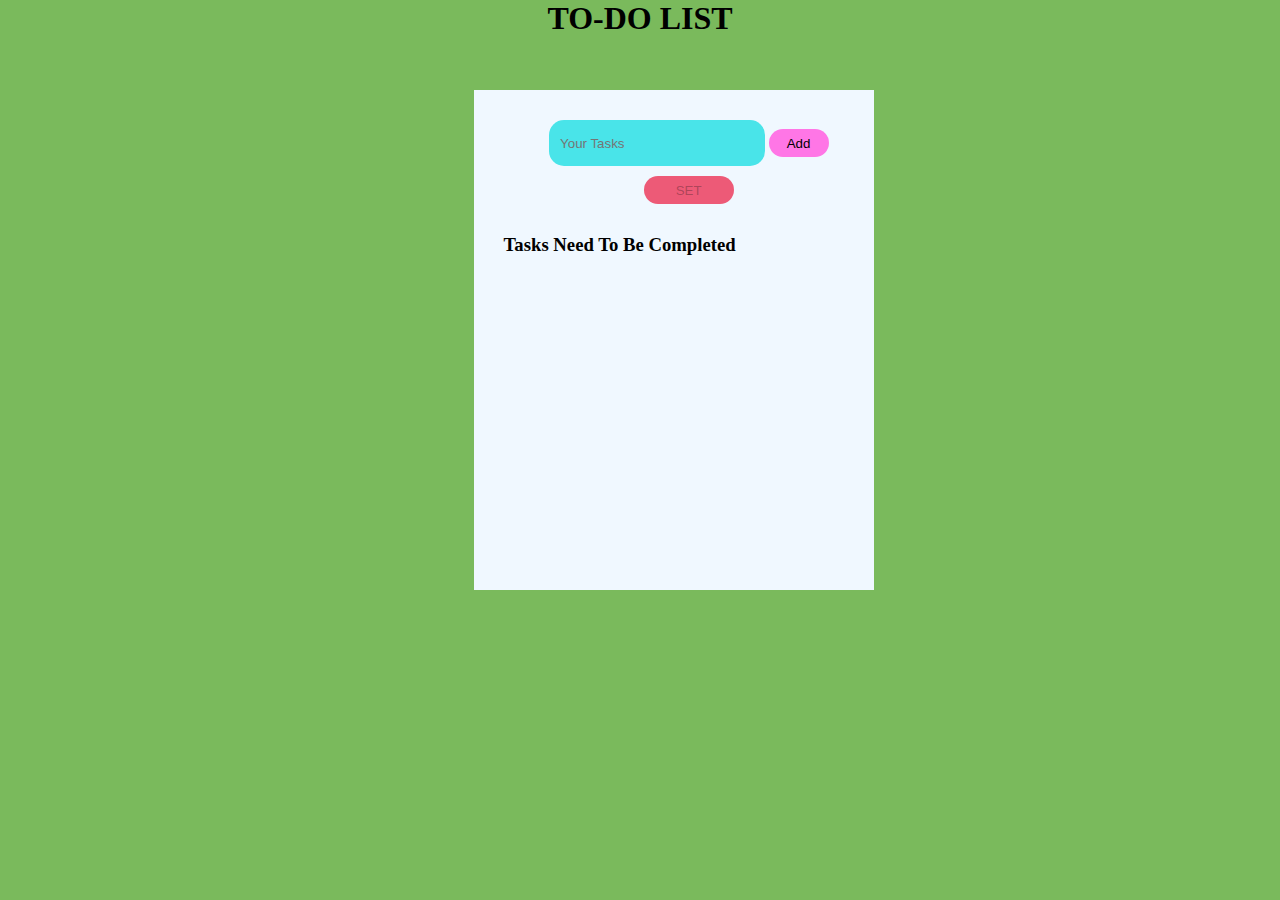
<file: index.html>
<!DOCTYPE html>
<html>
	<head>
		<meta name="viewport" content="width=device-width, initial-scale=1.0">
		<!-- <link rel="stylesheet" href="style.css" /> -->
		<title>To-do</title>
		<style>
			* {
	padding: 0;
	margin: 0;
}
body {
	background-color: rgb(122, 186, 92);
}

#task {
	background-color: rgb(73, 228, 233);
	width: 200px;
	height: 30px;
	border: none;
	border-radius: 15px;
	padding: 8px;
}
#add {
	background-color: rgb(255, 118, 230);
	width: 60px;
	height: 28px;
	border: none;
	border-radius: 20px;
}
#set {
	cursor: pointer;
	margin-top: 10px;
	width: 90px;
	height: 28px;
	border: none;
	border-radius: 20px;
	background-color: rgb(237, 90, 119);
}
.de {
	margin-left: 5px;
	cursor: pointer;
	font-size: 20px;
}
#done {
	cursor: pointer;
	margin-left: 39%;
	display: none;
	width: 90px;
	height: 28px;
	border: none;
	border-radius: 20px;
	background-color: rgb(135, 54, 193);
}
#chknx {
	width: 80px;
}
#tasks {
	font-size: 20px;
}
.mainContainer {
	background-color: aliceblue;
	height: 500px;
	width: 400px;
	display: flex;
	flex-direction: column;
	position: absolute;
	top: 10%;
	left: 37%;
}
#liOfTask {
	margin-left: 30px;
}

.firContainer {
	margin-top: 30px;
	margin-left: 30px;
}
.secContainer {
	margin-top: 30px;
	margin-left: 30px;
}
.chk {
	width: 20px;
}
.winner {
	width: 600px;
	height: 150px;
	font-weight: 900;
	font-size: 25px;
	display: flex;
	align-items: center;
	justify-content: center;
	background: linear-gradient(67deg, #7cff5e, #acff83);
	border-radius: 20px;
	position: absolute;
	top: 38%;
	left: 31%;
	box-shadow: rgba(0 0 0) 9px 1px 50px;
}
.whid {
	display: none;
}
@media only screen and (max-width: 400px) {
	body {
		background-color: lightskyblue;

	}
	.mainContainer {
		top: 20%;
		left: -1%;
	}
	.winner {
		width: 300px;
		left: 11%;
		height: 250px;
	background: linear-gradient(97deg, #ff83f1, #d45eff);

	}
}

		</style>
	</head>

	<body>
		
		<h1><center>TO-DO LIST</center></h1>
		<div class="mainContainer ">
			<div class="firContainer">
				<center>
					<input id="task" placeholder=" Your Tasks" />
					<button id="add">Add</button>
				</center>
				<p>
					<center><button id="set">SET</button></center>
				</p>
			</div>
			<div class="secContainer" >
				<h3>Tasks Need To Be Completed</h3>
				<ol id="liOfTask">
					 <!-- <li> 
								<input type="checkbox" /> TASKS
								<span  class="del">❌</span>
                     </li>  -->
				</ol>
				<span> <button id="done">DONE</button></span>
			</div>

			<div id="result"></div>
		</div>
		<div class="winner whid">
  
			<button class="close" onclick="closedd()">X</button>
			<span>Congragulations,Playerssssss Wins </span>
			
			</div>
		<script >
			let mainCon = document.querySelector('.mainContainer');
let task = document.getElementById('task');
let add = document.getElementById('add');
let liOfTask = document.getElementById('liOfTask');
let set = document.getElementById('set');
let done = document.getElementById('done');
let addedTasks;
let adc = 0;
let chc = 0;
set.disabled = true;

document.addEventListener('keydown', function (e) {
	if (e.key === 'Enter') {
		if (task.value != String) {
			alert('Task cannot be Empty');
		} else {
			addedTasks = task.value;
			let html = ` <li id="tasks"> <input type="checkbox" class="chk" id="cbox" onclick="check()"  />${addedTasks.toUpperCase()} <span onclick=del() class="de" > <button>del task</button> ${new Date().getFullYear()}</span> </li>`;
			liOfTask.insertAdjacentHTML('beforeend', html);
			task.value = '';
			adc++;
			set.disabled = false;
		}
	}
});

add.addEventListener('click', function () {
	if (task.value === '') {
		alert('Task cannot be Empty');
	} else {
		addedTasks = task.value;
		let html = ` <li id="tasks"> <input type="checkbox" class="chk" id="cbox" onclick="check()"  />${addedTasks.toUpperCase()} <span onclick=del() class="de" ><button>del task</button></span> </li>`;
		liOfTask.insertAdjacentHTML('beforeend', html);
		task.value = '';
		adc++;
		set.disabled = false;
	}
});

function check() {
	let checkboxes = document.querySelectorAll('.chk');
	chc = 0;

	checkboxes.forEach((checkbox) => {
		if (checkbox.checked) {
			chc++;
		}
	});
}
function del() {
	let listItem = this.event.currentTarget.parentNode;
	listItem.parentNode.removeChild(listItem);
	adc--; // Decrement the count of total tasks
	if (adc === 0) {
		set.disabled = true; // Disable the 'Set' button if there are no tasks left
	}
}
set.addEventListener('click', function () {
	add.disabled = true;
	task.disabled = true;
	set.disabled = true;
	done.style.display = 'inline';

	let deleteIcons = document.querySelectorAll('.de');
	deleteIcons.forEach((icon) => {
		icon.style.display = 'none';
	});
});
let winner = document.querySelector('.winner');

done.addEventListener('click', function () {
	mainCon.style.display = 'none';
	winner.innerHTML = `<center> <h1 sytle="color:red"> you completed  ${Math.floor(
		(chc / adc) * 100
	)}% of Your Task</h1>  </center> `;
	winner.classList.toggle('whid');
});

		</script>
		</select>
	</body>
</html>
</file>
